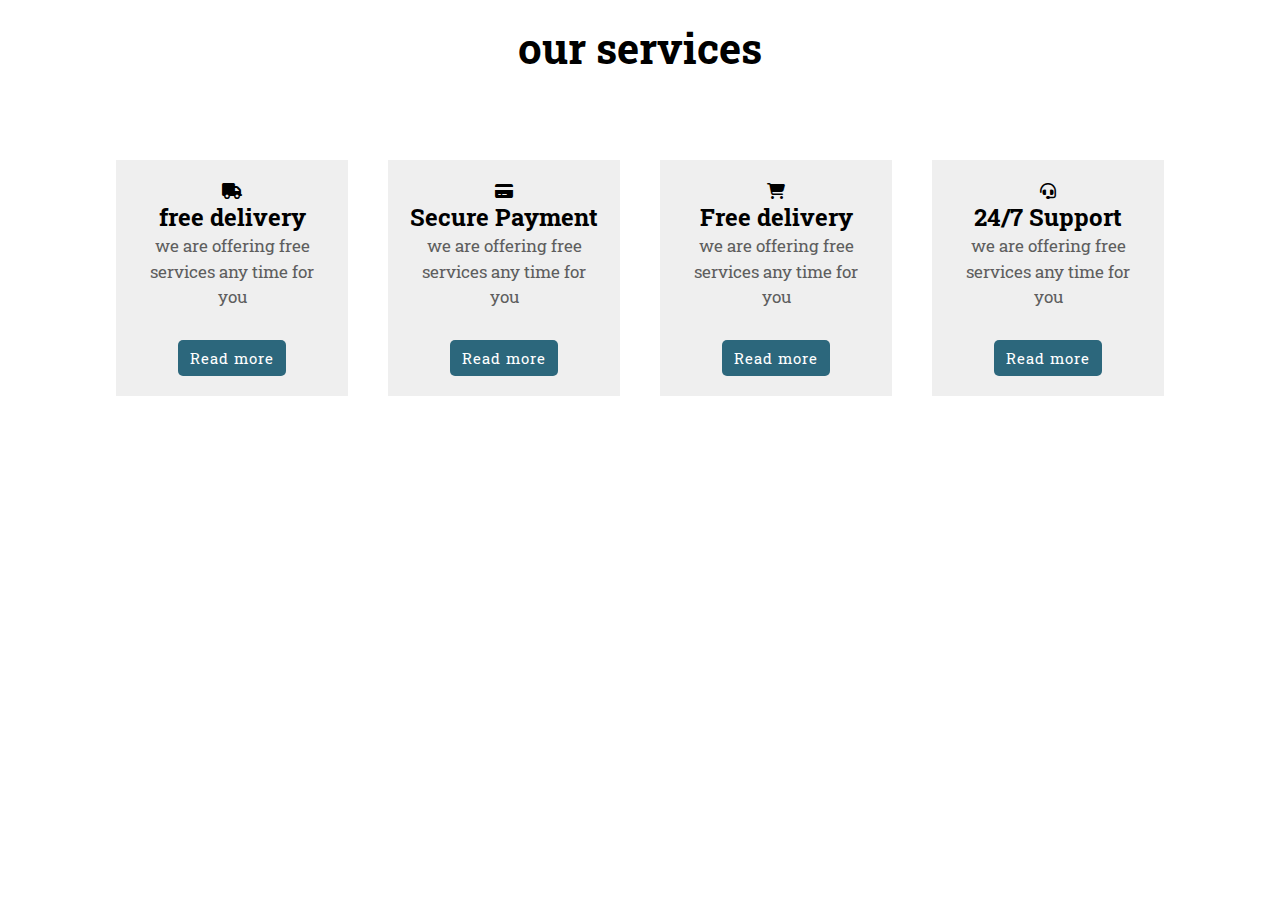
<file: Templates/card template/index.html>
<!doctype html>
<html lang="en">
  <head>
    <meta charset="utf-8">
    <meta name="viewport" content="width=device-width, initial-scale=1">
    <title>services card</title>
    <link rel="preconnect" href="https://fonts.googleapis.com">
<link rel="preconnect" href="https://fonts.gstatic.com" crossorigin>
<link href="https://fonts.googleapis.com/css2?family=Kalnia:wght@300&family=Lobster&family=Roboto+Slab&display=swap" rel="stylesheet">
    <link rel="stylesheet" href="style.css">
    <link rel="stylesheet" href="https://cdnjs.cloudflare.com/ajax/libs/font-awesome/6.5.1/css/all.min.css">
    <link href="https://cdn.jsdelivr.net/npm/bootstrap@5.3.2/dist/css/bootstrap.min.css" rel="stylesheet" integrity="sha384-T3c6CoIi6uLrA9TneNEoa7RxnatzjcDSCmG1MXxSR1GAsXEV/Dwwykc2MPK8M2HN" crossorigin="anonymous">
  </head>
  <body>
    <div class="section">
      <div class="title">
        <h1>our services</h1>
      </div>
      <div class="services">
        <div class="card">
          <div class="icon">
            <i class="fa-solid fa-truck"></i> 
          </div>
          <h2>free delivery</h2>
          <p> we are offering free services any time for you</p>
          <a href=""class="button">Read more</a>
        </div>
        <div class="card">
          <div class="icon">
            <i class="fa-solid fa-credit-card"></i>
          </div>
          <h2>Secure Payment</h2>
          <p> we are offering free services any time for you</p>
          <a href=""class="button">Read more</a>
        </div>
        <div class="card">
          <div class="icon">
            <i class="fa-solid fa-cart-shopping"></i>
          </div>
          <h2>Free delivery</h2>
          <p> we are offering free services any time for you</p>
          <a href=""class="button">Read more</a>
        </div>
        <div class="card">
          <div class="icon">
            <i class="fa-solid fa-headset"></i>
          </div>
          <h2>24/7 Support</h2>
          <p> we are offering free services any time for you</p>
          <a href=""class="button">Read more</a>
        </div>
      </div>
    </div>

    




















    
    <script src="https://cdn.jsdelivr.net/npm/bootstrap@5.3.2/dist/js/bootstrap.bundle.min.js" integrity="sha384-C6RzsynM9kWDrMNeT87bh95OGNyZPhcTNXj1NW7RuBCsyN/o0jlpcV8Qyq46cDfL" crossorigin="anonymous"></script>
  </body>
</html>
</file>
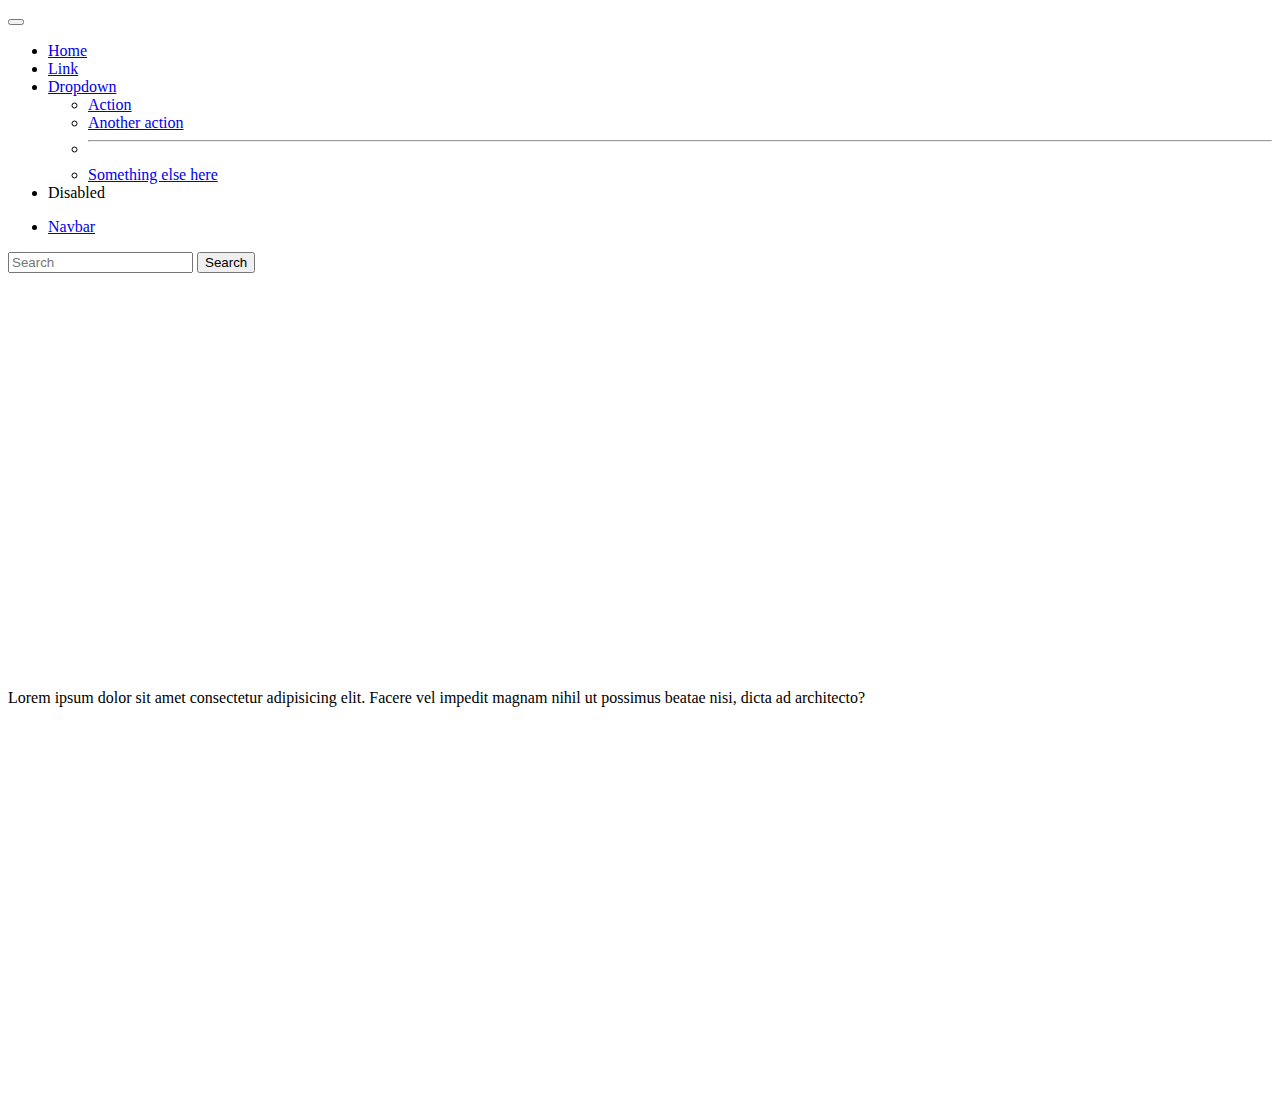
<file: Templates/class-16-feb/index.html>
<!DOCTYPE html>
<html lang="en">
  <head>
    <meta charset="utf-8" />
    <meta name="viewport" content="width=device-width, initial-scale=1" />
    <title>Bootstrap demo</title>
    <link
      href="https://cdn.jsdelivr.net/npm/bootstrap@5.3.2/dist/css/bootstrap.min.css"
      rel="stylesheet"
      integrity="sha384-T3c6CoIi6uLrA9TneNEoa7RxnatzjcDSCmG1MXxSR1GAsXEV/Dwwykc2MPK8M2HN"
      crossorigin="anonymous"
    />
    <link rel="stylesheet" href="style.css" />
  </head>
  <body>
    <div>
      <nav class="navbar navbar-expand-lg bg-body-tertiary">
        <div class="container-fluid">
          <button
            class="navbar-toggler"
            type="button"
            data-bs-toggle="collapse"
            data-bs-target="#navbarSupportedContent"
            aria-controls="navbarSupportedContent"
            aria-expanded="false"
            aria-label="Toggle navigation"
          >
            <span class="navbar-toggler-icon"></span>
          </button>
          <div class="collapse navbar-collapse" id="navbarSupportedContent">
            <ul class="navbar-nav me-auto mb-2 mb-lg-0">
              <li class="nav-item">
                <a class="nav-link active" aria-current="page" href="#">Home</a>
              </li>
              <li class="nav-item">
                <a class="nav-link" href="#">Link</a>
              </li>
              <li class="nav-item dropdown">
                <a
                  class="nav-link dropdown-toggle"
                  href="#"
                  role="button"
                  data-bs-toggle="dropdown"
                  aria-expanded="false"
                >
                  Dropdown
                </a>
                <ul class="dropdown-menu">
                  <li><a class="dropdown-item" href="#">Action</a></li>
                  <li><a class="dropdown-item" href="#">Another action</a></li>
                  <li><hr class="dropdown-divider" /></li>
                  <li>
                    <a class="dropdown-item" href="#">Something else here</a>
                  </li>
                </ul>
              </li>
              <li class="nav-item">
                <a class="nav-link disabled" aria-disabled="true">Disabled</a>
              </li>
            </ul>
            <ul class="navbar-nav me-auto mb-2 mb-lg-0">
              <li class="nav-item">
                <a class="navbar-brand" href="#">Navbar</a>
              </li>
            </ul>
          </div>

          <form class="d-flex" role="search">
            <input
              class="form-control me-2"
              type="search"
              placeholder="Search"
              aria-label="Search"
            />
            <button class="btn btn-outline-success" type="submit">
              Search
            </button>
          </form>
        </div>
      </nav>
    </div>

    <div class="container">
      <div class="row">
        <div class="col-md-4">
          <div class="productCard">
            <div class="trns p-2">
              <div>
                <p>
                  Lorem ipsum dolor sit amet consectetur adipisicing elit.
                  Facere vel impedit magnam nihil ut possimus beatae nisi, dicta
                  ad architecto?
                </p>
              </div>
            </div>
          </div>
        </div>
      </div>
    </div>
    <div class="container">
      <div class="row">
        <div class="col-md-4">
          <div class="contentCard">
            <div class="p-2 blackTransparent h-100 rounded-lg">
              <div>
                <p>
                  Lorem ipsum dolor sit amet consectetur adipisicing elit.
                  Facere vel impedit magnam nihil ut possimus beatae nisi, dicta
                  ad architecto?
                </p>
              </div>
            </div>
          </div>
        </div>
      </div>
    </div>

    <script
      src="https://cdn.jsdelivr.net/npm/bootstrap@5.3.2/dist/js/bootstrap.bundle.min.js"
      integrity="sha384-C6RzsynM9kWDrMNeT87bh95OGNyZPhcTNXj1NW7RuBCsyN/o0jlpcV8Qyq46cDfL"
      crossorigin="anonymous"
    ></script>
  </body>
</html>
</file>
<file: Templates/card template/style.css>
*{
    font-family: 'Kalnia', serif;
font-family: 'Lobster', sans-serif;
font-family: 'Roboto Slab', serif;
margin: 0;
padding: 0;
box-sizing: border-box;
}
.title h1{
    margin-top: 10px;
    text-align: center;
    padding: 10px;
    font-size: 42px;
}
.title h1::after{
    height: 4px;
    width: 230px;
    background-color: #000;
    display: block;
    margin: auto;
}
.services{
    width: 85%;
    display: flex;
    justify-content: space-between;
    align-items: center;
    margin: 75px auto;
    text-align: center;
}
.card{
    width: 100%;
    display: flex;
    justify-content: space-between;
    align-items: center;
    flex-direction: column;
    margin: 0px 20px;
    padding: 20px 20px;
    background-color: #efefef;
    cursor: pointer;
}
.card .icons{
    font-size: 20px;
    margin-bottom: 10px;
}
.card p{
    font-size: 17px;
    margin-bottom: 30px;
    line-height: 1.5;
    color: #5e5e5e;
}
.button{
    font-size: 15px;
    text-decoration: none;
    color: #fff;
    background-color: #2c677c;
    padding: 8px 12px;
    border-radius: 5px;
    letter-spacing: 1px;
}
.button:hover{
    background-color: #0c92d5;
    transition: 0.4s ease;
}
</file>
<file: Templates/class-16-feb/style.css>
.productCard {
    height: 400px;
    border-radius: 15px;
    background-image: url('https://m.media-amazon.com/images/I/61ZjlBOp+rL.jpg');
    background-size: cover;
}

.trns {
    display: none;
}

.productCard:hover .trns {
    display: block;
    border-radius: 15px;
    transition: .5s;
    background-color: rgba(0, 0, 0, .5);
    height: 100%;
    color: white;
}


.contentCard {
    height: 400px;
    background-color: white;
}

.contentCard:hover .blackTransparent {
    background-color: rgba(0, 0, 0, .5);
    color: white;
}

.contentCard:hover {
    background-image: url('https://media.istockphoto.com/id/1372077120/photo/over-the-shoulder-view-of-young-asian-sports-woman-checks-her-fitness-statistics-on.jpg?s=612x612&w=0&k=20&c=BFek-9Ag5mPF2KU4_BAQV0iPDUetTaDrE4j3E5JaUcE=');
    background-size: cover;
}
</file>
